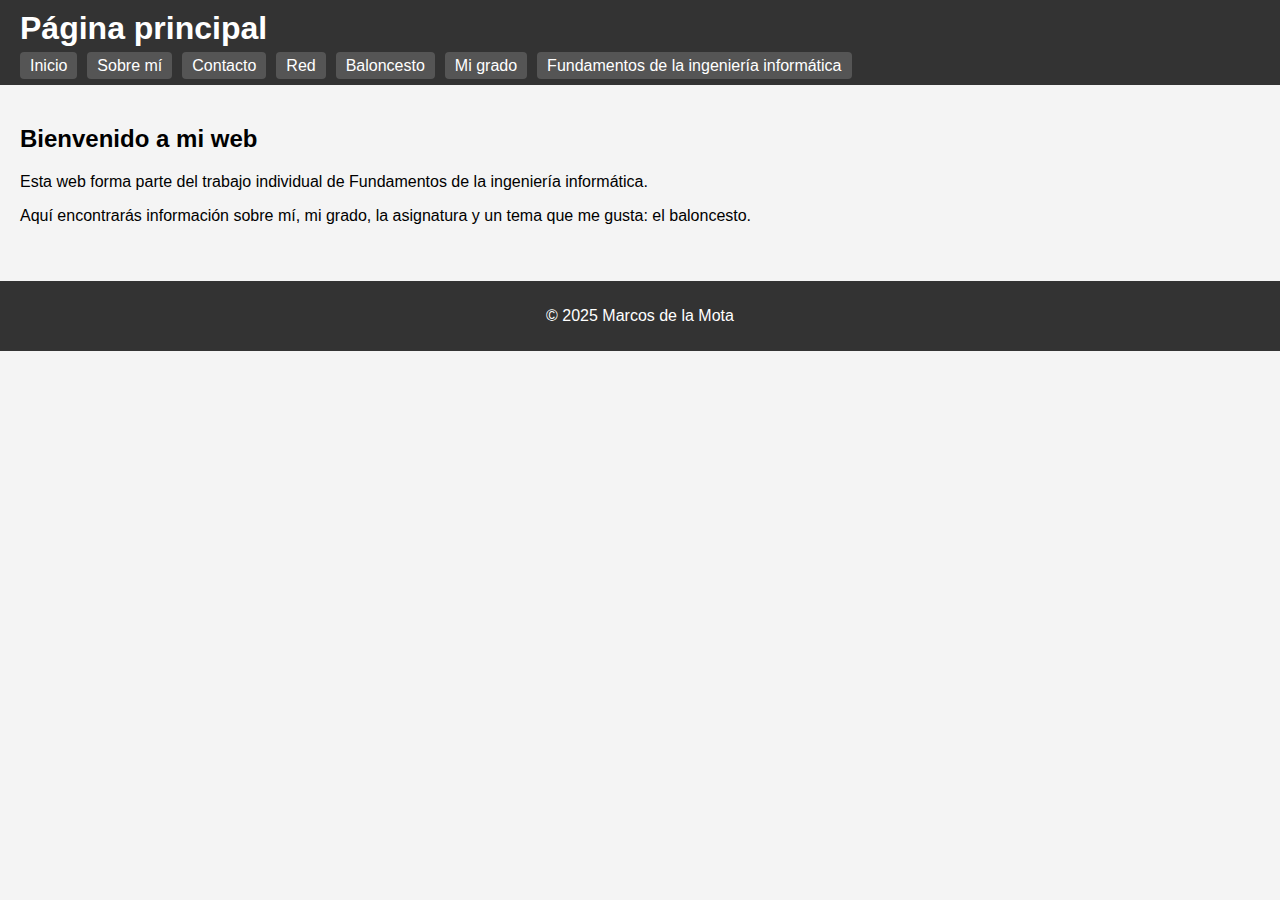
<file: index.html>
<!DOCTYPE html>
<html lang="es">
<head>
    <meta charset="UTF-8">
    <meta name="viewport" content="width=device-width, initial-scale=1.0">
    <title>Marcos - Página principal</title>
    <link rel="stylesheet" href="css/estilos.css">
</head>
<body>
    <header>
        <h1>Página principal</h1>
        <nav>
            <ul>
                <li><a href="index.html">Inicio</a></li>
                <li><a href="about.html">Sobre mí</a></li>
                <li><a href="contact.html">Contacto</a></li>
                <li><a href="net.html">Red</a></li>
                <li><a href="topic.html">Baloncesto</a></li>
                <li><a href="degree.html">Mi grado</a></li>
                <li><a href="fii.html">Fundamentos de la ingeniería informática</a></li>
            </ul>
        </nav>
    </header>

    <main>
        <section>
            <h2>Bienvenido a mi web</h2>
            <p>Esta web forma parte del trabajo individual de Fundamentos de la ingeniería informática.</p>
            <p>Aquí encontrarás información sobre mí, mi grado, la asignatura y un tema que me gusta: el baloncesto.</p>
        </section>
    </main>

    <footer>
        <p>&copy; 2025 Marcos de la Mota</p>
    </footer>
</body>
</html>
</file>
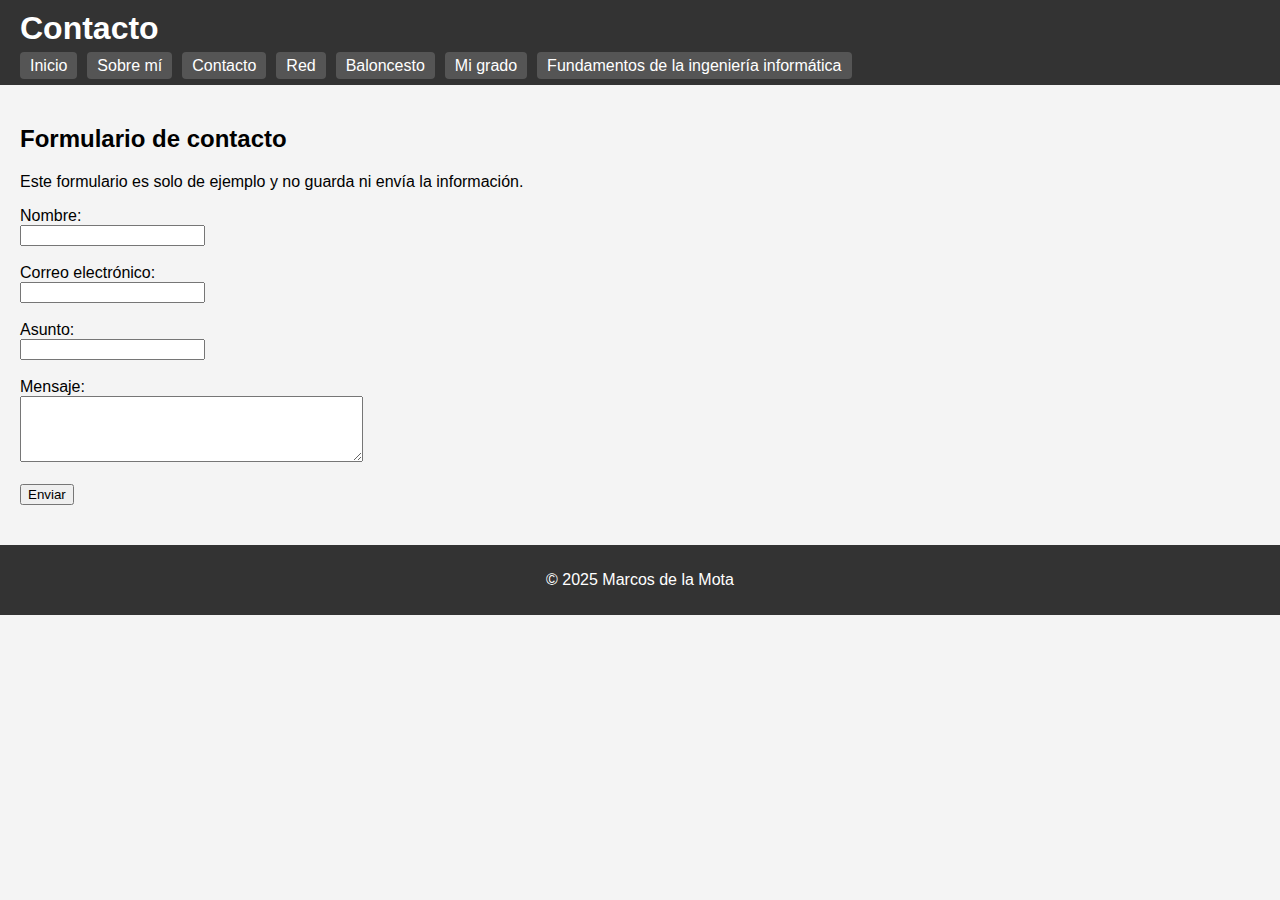
<file: contact.html>
<!DOCTYPE html>
<html lang="es">
<head>
    <meta charset="UTF-8">
    <meta name="viewport" content="width=device-width, initial-scale=1.0">
    <title>Contacto - Marcos</title>
    <link rel="stylesheet" href="css/estilos.css">
</head>
<body>
    <header>
        <h1>Contacto</h1>
        <nav>
            <ul>
                <li><a href="index.html">Inicio</a></li>
                <li><a href="about.html">Sobre mí</a></li>
                <li><a href="contact.html">Contacto</a></li>
                <li><a href="net.html">Red</a></li>
                <li><a href="topic.html">Baloncesto</a></li>
                <li><a href="degree.html">Mi grado</a></li>
                <li><a href="fii.html">Fundamentos de la ingeniería informática</a></li>
            </ul>
        </nav>
    </header>

    <main>
        <section>
            <h2>Formulario de contacto</h2>
            <p>Este formulario es solo de ejemplo y no guarda ni envía la información.</p>
            <form>
                <label for="nombre">Nombre:</label><br>
                <input type="text" id="nombre" name="nombre"><br><br>

                <label for="email">Correo electrónico:</label><br>
                <input type="email" id="email" name="email"><br><br>

                <label for="asunto">Asunto:</label><br>
                <input type="text" id="asunto" name="asunto"><br><br>

                <label for="mensaje">Mensaje:</label><br>
                <textarea id="mensaje" name="mensaje" rows="4" cols="40"></textarea><br><br>

                <button type="submit">Enviar</button>
            </form>
        </section>
    </main>

    <footer>
        <p>&copy; 2025 Marcos de la Mota</p>
    </footer>
</body>
</html>
</file>
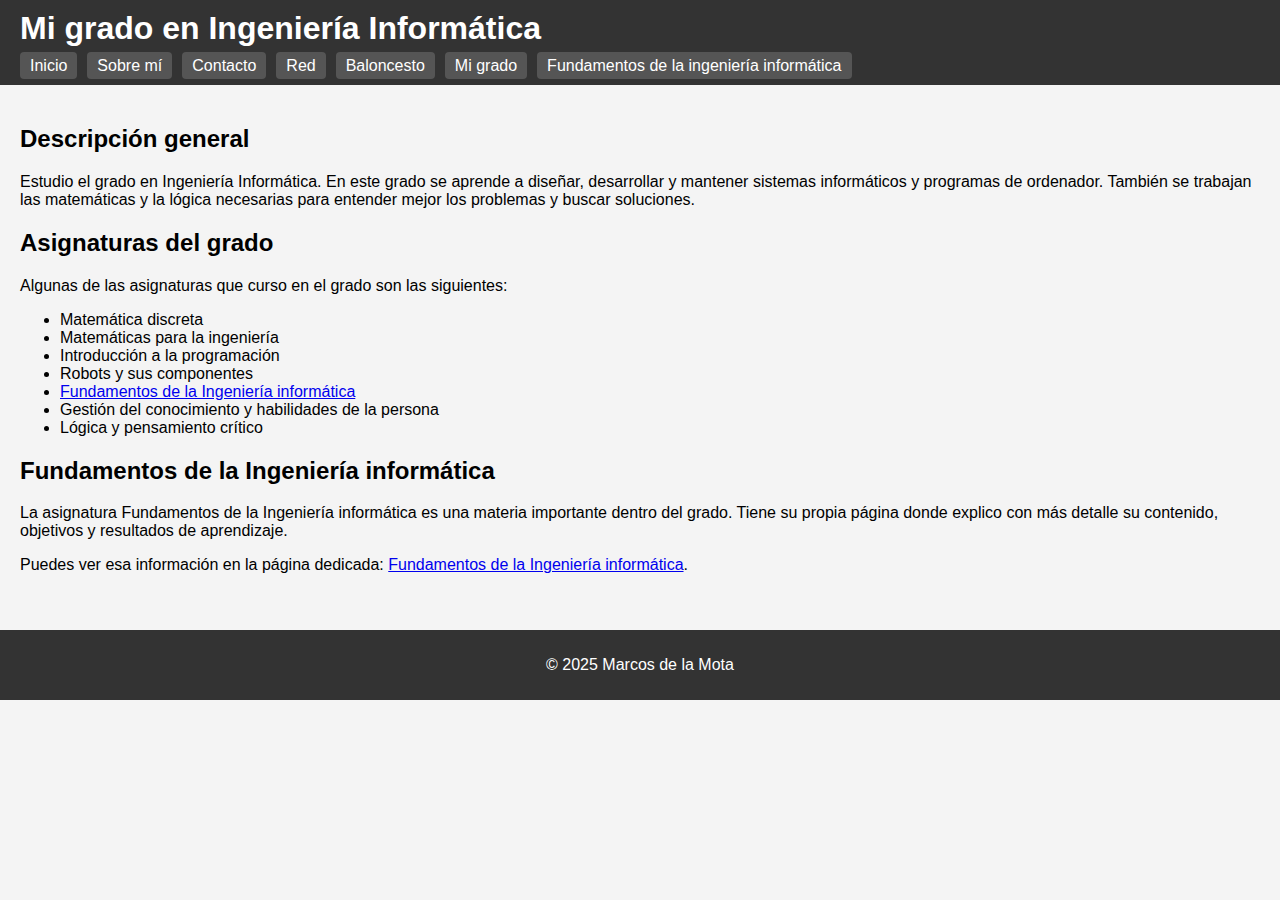
<file: degree.html>
<!DOCTYPE html>
<html lang="es">
<head>
    <meta charset="UTF-8">
    <meta name="viewport" content="width=device-width, initial-scale=1.0">
    <title>Mi grado - Marcos</title>
    <link rel="stylesheet" href="css/estilos.css">
</head>
<body>
    <header>
        <h1>Mi grado en Ingeniería Informática</h1>
        <nav>
            <ul>
                <li><a href="index.html">Inicio</a></li>
                <li><a href="about.html">Sobre mí</a></li>
                <li><a href="contact.html">Contacto</a></li>
                <li><a href="net.html">Red</a></li>
                <li><a href="topic.html">Baloncesto</a></li>
                <li><a href="degree.html">Mi grado</a></li>
                <li><a href="fii.html">Fundamentos de la ingeniería informática</a></li>
            </ul>
        </nav>
    </header>

    <main>
        <section>
            <h2>Descripción general</h2>
            <p>Estudio el grado en Ingeniería Informática. En este grado se aprende a diseñar, desarrollar y mantener sistemas informáticos y programas de ordenador. También se trabajan las matemáticas y la lógica necesarias para entender mejor los problemas y buscar soluciones.</p>
        </section>

        <section>
            <h2>Asignaturas del grado</h2>
            <p>Algunas de las asignaturas que curso en el grado son las siguientes:</p>
            <ul>
                <li>Matemática discreta</li>
                <li>Matemáticas para la ingeniería</li>
                <li>Introducción a la programación</li>
                <li>Robots y sus componentes</li>
                <li><a href="fii.html">Fundamentos de la Ingeniería informática</a></li>
                <li>Gestión del conocimiento y habilidades de la persona</li>
                <li>Lógica y pensamiento crítico</li>
            </ul>
        </section>

        <section>
            <h2>Fundamentos de la Ingeniería informática</h2>
            <p>La asignatura Fundamentos de la Ingeniería informática es una materia importante dentro del grado. Tiene su propia página donde explico con más detalle su contenido, objetivos y resultados de aprendizaje.</p>
            <p>Puedes ver esa información en la página dedicada: <a href="fii.html">Fundamentos de la Ingeniería informática</a>.</p>
        </section>
    </main>

    <footer>
        <p>&copy; 2025 Marcos de la Mota</p>
    </footer>
</body>
</html>
</file>
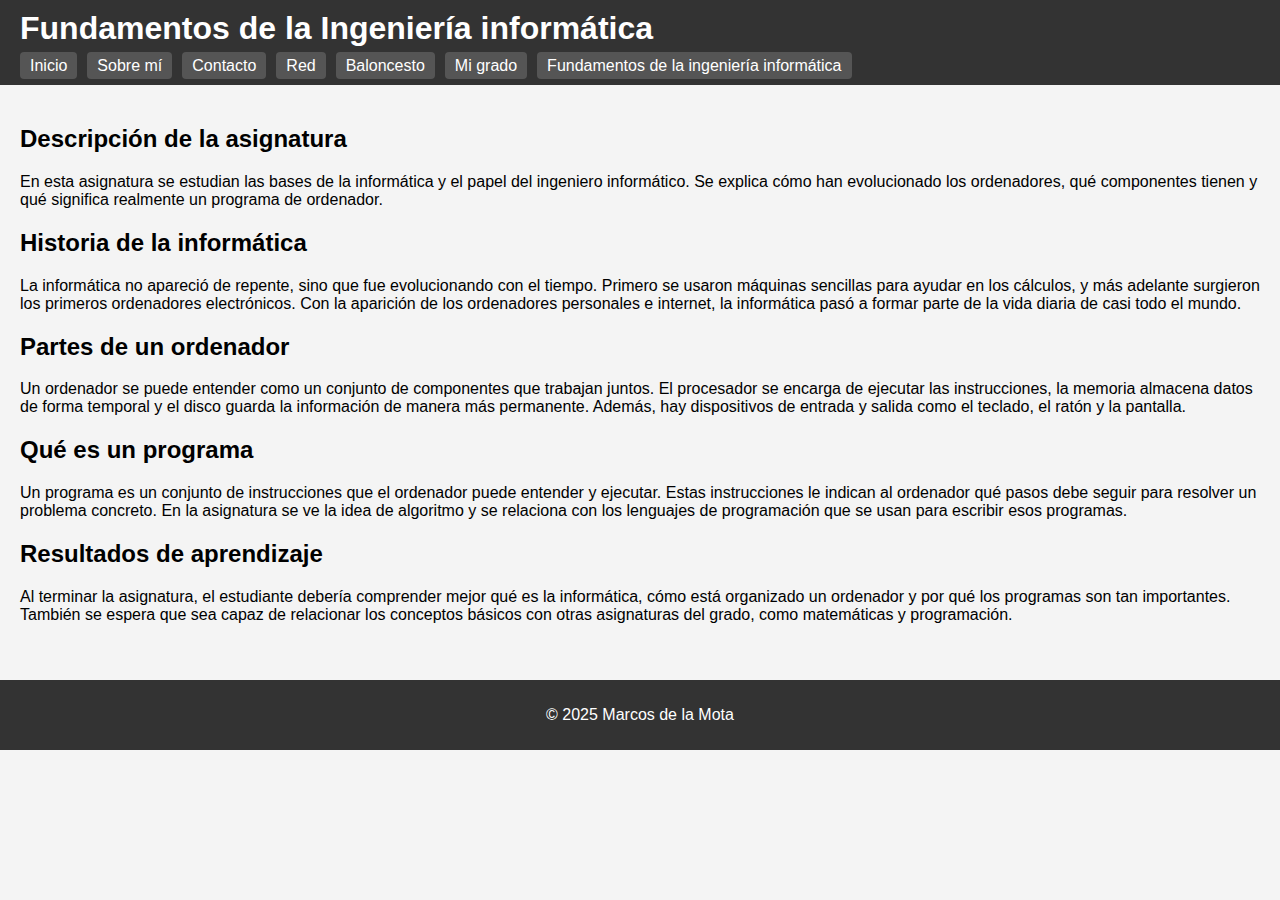
<file: fii.html>
<!DOCTYPE html>
<html lang="es">
<head>
    <meta charset="UTF-8">
    <meta name="viewport" content="width=device-width, initial-scale=1.0">
    <title>Fundamentos de la Ingeniería informática</title>
    <link rel="stylesheet" href="css/estilos.css">
</head>
<body>
    <header>
        <h1>Fundamentos de la Ingeniería informática</h1>
        <nav>
            <ul>
                <li><a href="index.html">Inicio</a></li>
                <li><a href="about.html">Sobre mí</a></li>
                <li><a href="contact.html">Contacto</a></li>
                <li><a href="net.html">Red</a></li>
                <li><a href="topic.html">Baloncesto</a></li>
                <li><a href="degree.html">Mi grado</a></li>
                <li><a href="fii.html">Fundamentos de la ingeniería informática</a></li>
            </ul>
        </nav>
    </header>

    <main>
        <section>
            <h2>Descripción de la asignatura</h2>
            <p>En esta asignatura se estudian las bases de la informática y el papel del ingeniero informático. Se explica cómo han evolucionado los ordenadores, qué componentes tienen y qué significa realmente un programa de ordenador.</p>
        </section>

        <section>
            <h2>Historia de la informática</h2>
            <p>La informática no apareció de repente, sino que fue evolucionando con el tiempo. Primero se usaron máquinas sencillas para ayudar en los cálculos, y más adelante surgieron los primeros ordenadores electrónicos. Con la aparición de los ordenadores personales e internet, la informática pasó a formar parte de la vida diaria de casi todo el mundo.</p>
        </section>

        <section>
            <h2>Partes de un ordenador</h2>
            <p>Un ordenador se puede entender como un conjunto de componentes que trabajan juntos. El procesador se encarga de ejecutar las instrucciones, la memoria almacena datos de forma temporal y el disco guarda la información de manera más permanente. Además, hay dispositivos de entrada y salida como el teclado, el ratón y la pantalla.</p>
        </section>

        <section>
            <h2>Qué es un programa</h2>
            <p>Un programa es un conjunto de instrucciones que el ordenador puede entender y ejecutar. Estas instrucciones le indican al ordenador qué pasos debe seguir para resolver un problema concreto. En la asignatura se ve la idea de algoritmo y se relaciona con los lenguajes de programación que se usan para escribir esos programas.</p>
        </section>

        <section>
            <h2>Resultados de aprendizaje</h2>
            <p>Al terminar la asignatura, el estudiante debería comprender mejor qué es la informática, cómo está organizado un ordenador y por qué los programas son tan importantes. También se espera que sea capaz de relacionar los conceptos básicos con otras asignaturas del grado, como matemáticas y programación.</p>
        </section>
    </main>

    <footer>
        <p>&copy; 2025 Marcos de la Mota</p>
    </footer>
</body>
</html>
</file>
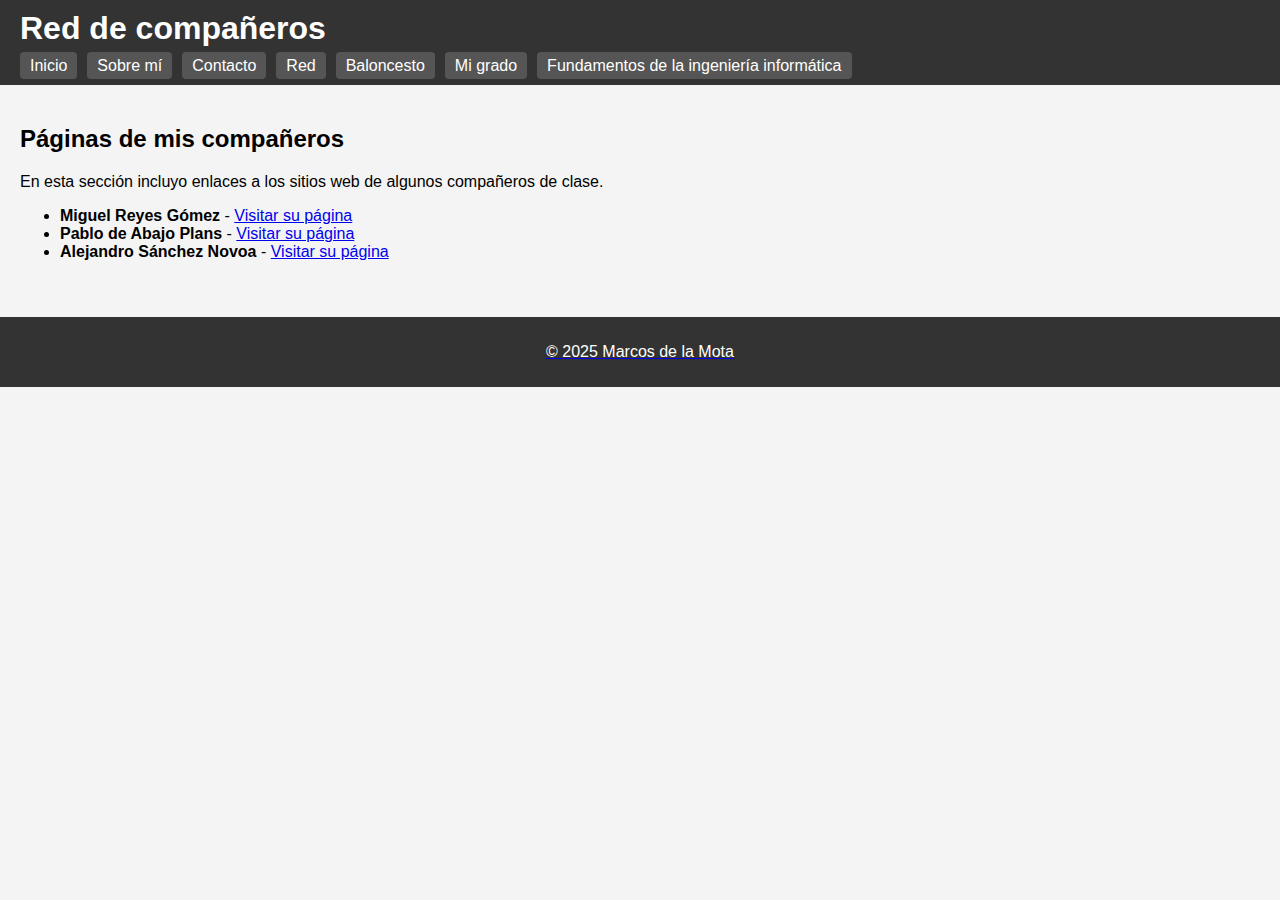
<file: net.html>
<!DOCTYPE html>
<html lang="es">
<head>
    <meta charset="UTF-8">
    <meta name="viewport" content="width=device-width, initial-scale=1.0">
    <title>Red - Marcos</title>
    <link rel="stylesheet" href="css/estilos.css">
</head>
<body>
    <header>
        <h1>Red de compañeros</h1>
        <nav>
            <ul>
                <li><a href="index.html">Inicio</a></li>
                <li><a href="about.html">Sobre mí</a></li>
                <li><a href="contact.html">Contacto</a></li>
                <li><a href="net.html">Red</a></li>
                <li><a href="topic.html">Baloncesto</a></li>
                <li><a href="degree.html">Mi grado</a></li>
                <li><a href="fii.html">Fundamentos de la ingeniería informática</a></li>
            </ul>
        </nav>
    </header>

    <main>
        <section>
            <h2>Páginas de mis compañeros</h2>
            <p>En esta sección incluyo enlaces a los sitios web de algunos compañeros de clase.</p>

            <ul>
                <li>
                    <strong>Miguel Reyes Gómez</strong> - 
                    <a href="https://miguel-reyes-gomez.github.io/trabajo-individual-fii-miguelreyes/" target="_blank">
                        Visitar su página
                    </a>
                </li>
                <li>
                    <strong>Pablo de Abajo Plans</strong> - 
                    <a href="https://pablo-deabajo-plans.github.io/trabajo_individual_web/" target="_blank">
                        Visitar su página
                    </a>
                </li>
                <li>
                    <strong>Alejandro Sánchez Novoa</strong> - 
                    <a href="https://alejandro-sanchez-novoa.github.io/scarf-project/" target="_blank">
                        Visitar su página
                </li>
            </ul>
        </section>
    </main>

    <footer>
        <p>&copy; 2025 Marcos de la Mota</p>
    </footer>
</body>
</html>
</file>
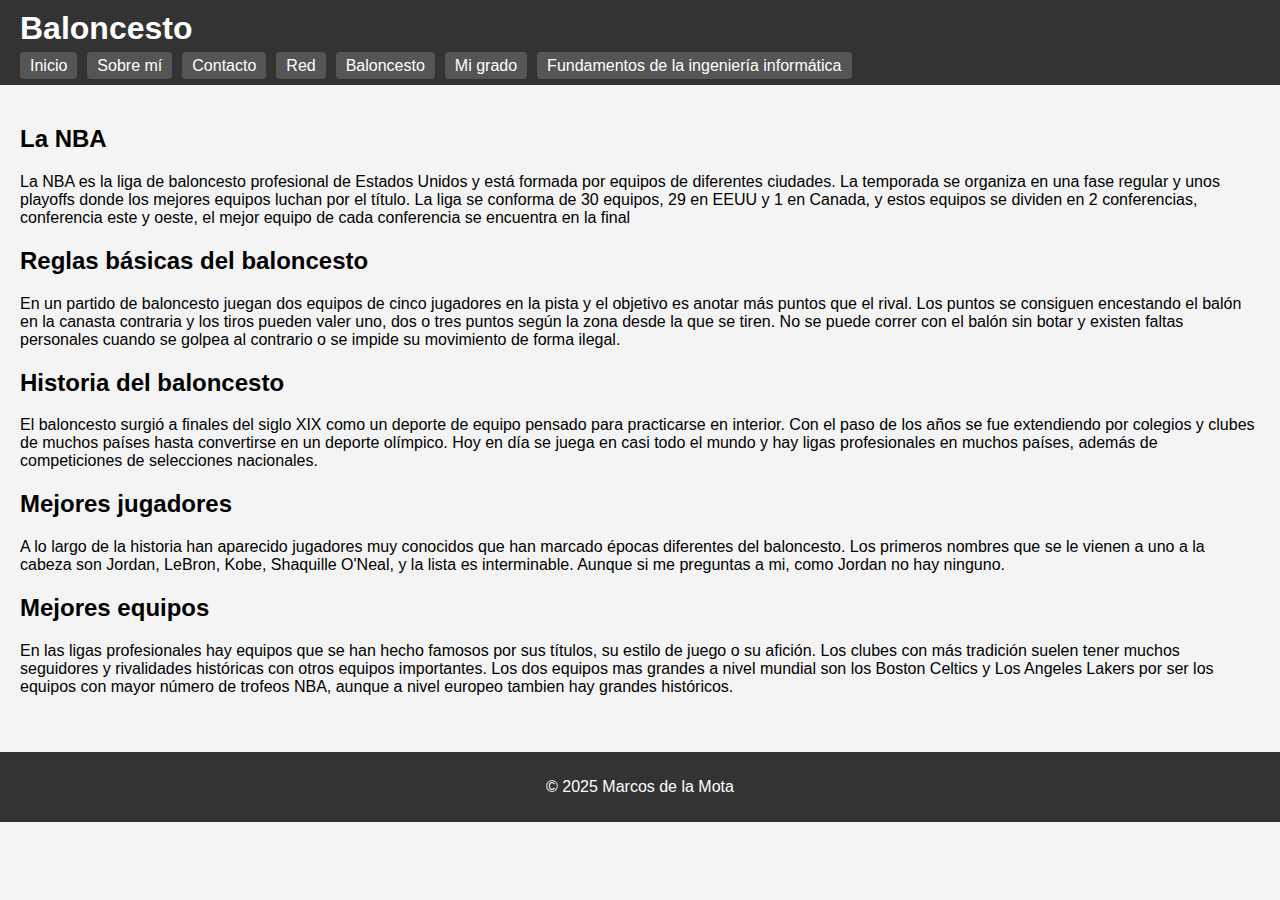
<file: topic.html>
<!DOCTYPE html>
<html lang="es">
<head>
    <meta charset="UTF-8">
    <meta name="viewport" content="width=device-width, initial-scale=1.0">
    <title>Baloncesto - Marcos</title>
    <link rel="stylesheet" href="css/estilos.css">
</head>
<body>
    <header>
        <h1>Baloncesto</h1>
        <nav>
            <ul>
                <li><a href="index.html">Inicio</a></li>
                <li><a href="about.html">Sobre mí</a></li>
                <li><a href="contact.html">Contacto</a></li>
                <li><a href="net.html">Red</a></li>
                <li><a href="topic.html">Baloncesto</a></li>
                <li><a href="degree.html">Mi grado</a></li>
                <li><a href="fii.html">Fundamentos de la ingeniería informática</a></li>
            </ul>
        </nav>
    </header>

    <main>
    <section>
        <h2>La NBA</h2>
        <p>La NBA es la liga de baloncesto profesional de Estados Unidos y está formada por equipos de diferentes ciudades. La temporada se organiza en una fase regular y unos playoffs donde los mejores equipos luchan por el título. La liga se conforma de 30 equipos, 29 en EEUU y 1 en Canada, y estos equipos se dividen en 2 conferencias, conferencia este y oeste, el mejor equipo de cada conferencia se encuentra en la final</p>
    </section>

    <section>
        <h2>Reglas básicas del baloncesto</h2>
        <p>En un partido de baloncesto juegan dos equipos de cinco jugadores en la pista y el objetivo es anotar más puntos que el rival. Los puntos se consiguen encestando el balón en la canasta contraria y los tiros pueden valer uno, dos o tres puntos según la zona desde la que se tiren. No se puede correr con el balón sin botar y existen faltas personales cuando se golpea al contrario o se impide su movimiento de forma ilegal.</p>
    </section>

    <section>
        <h2>Historia del baloncesto</h2>
        <p>El baloncesto surgió a finales del siglo XIX como un deporte de equipo pensado para practicarse en interior. Con el paso de los años se fue extendiendo por colegios y clubes de muchos países hasta convertirse en un deporte olímpico. Hoy en día se juega en casi todo el mundo y hay ligas profesionales en muchos países, además de competiciones de selecciones nacionales.</p>
    </section>

    <section>
        <h2>Mejores jugadores</h2>
        <p>A lo largo de la historia han aparecido jugadores muy conocidos que han marcado épocas diferentes del baloncesto. Los primeros nombres que se le vienen a uno a la cabeza son Jordan, LeBron, Kobe, Shaquille O'Neal, y la lista es interminable. Aunque si me preguntas a mi, como Jordan no hay ninguno.</p>
    </section>

    <section>
        <h2>Mejores equipos</h2>
        <p>En las ligas profesionales hay equipos que se han hecho famosos por sus títulos, su estilo de juego o su afición. Los clubes con más tradición suelen tener muchos seguidores y rivalidades históricas con otros equipos importantes. Los dos equipos mas grandes a nivel mundial son los Boston Celtics y Los Angeles Lakers por ser los equipos con mayor número de trofeos NBA, aunque a nivel europeo tambien hay grandes históricos.</p>
    </section>
</main>


    <footer>
        <p>&copy; 2025 Marcos de la Mota</p>
    </footer>
</body>
</html>
</file>
<file: css/estilos.css>
body {
    font-family: Arial, sans-serif;
    margin: 0;
    padding: 0;
    background-color: #f4f4f4;
}

header {
    background-color: #333;
    color: white;
    padding: 10px 20px;
}

h1 {
    margin: 0;
}

nav ul {
    list-style: none;
    padding: 0;
    margin: 10px 0 0 0;
    display: flex;
    flex-wrap: wrap;
    gap: 10px;
}

nav a {
    color: white;
    text-decoration: none;
    padding: 5px 10px;
    background-color: #555;
    border-radius: 4px;
}

nav a:hover {
    background-color: #777;
}

main {
    padding: 20px;
}

footer {
    margin-top: 20px;
    background-color: #333;
    color: white;
    text-align: center;
    padding: 10px;
}
</file>
